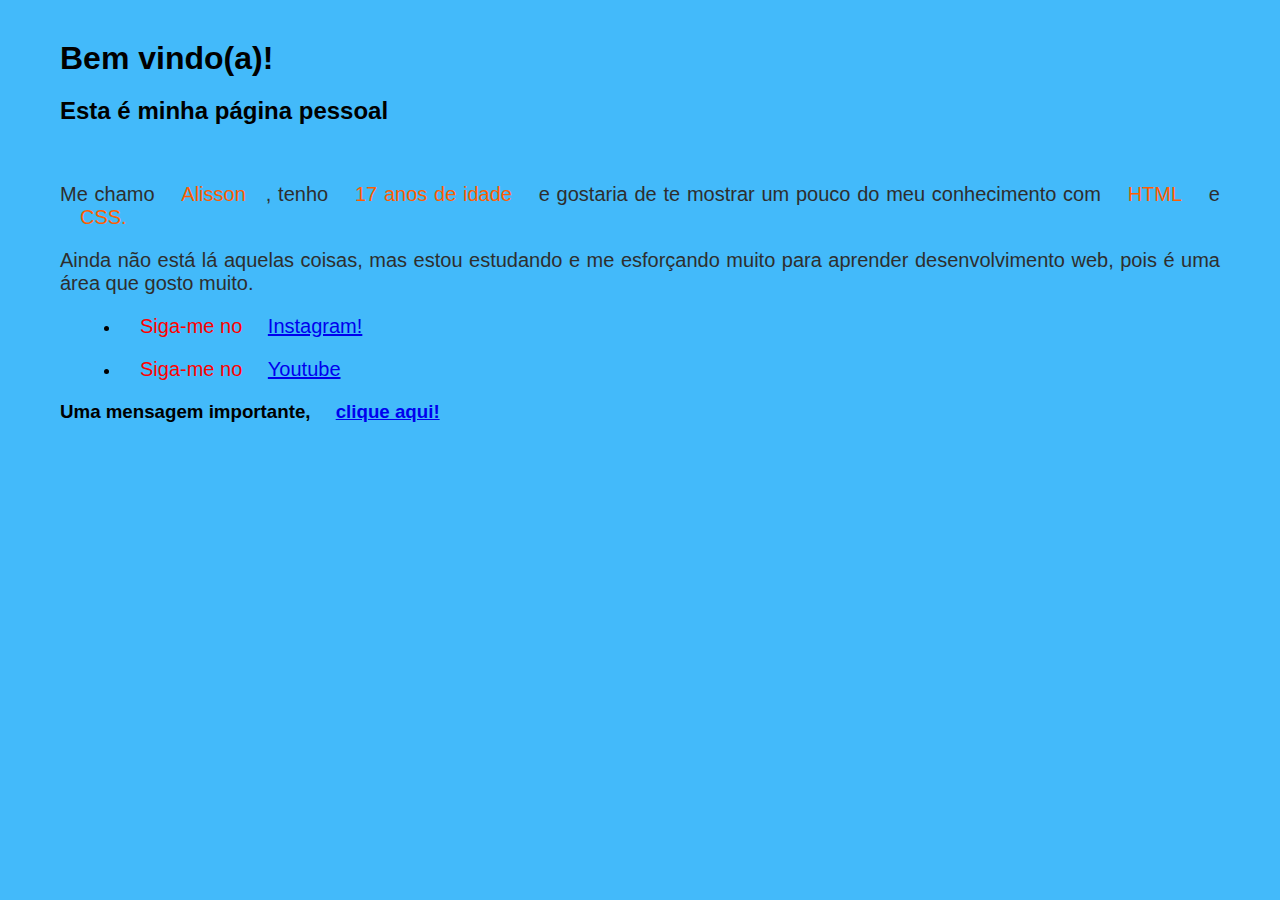
<file: index.html>
<!DOCTYPE html>

<html>
<head>
  <meta http-equiv="CONTENT-TYPE" content="text/html; charset=UTF-8">
  <title>Minha página</title>
  <link rel="stylesheet" href="style.css">
</head>
<body>
  <h1>Bem vindo(a)!</h1>
  <h2>Esta é minha página pessoal</h2> <br>
  <p class="texto">Me chamo <span>Alisson</span>, tenho <span>17 anos de idade</span> e gostaria
de te mostrar um pouco do meu conhecimento com <span>HTML</span> e <span>CSS.</span>
  </p>
  <p class="texto">Ainda não está lá aquelas coisas, mas estou estudando e me
esforçando muito para aprender desenvolvimento web,
pois é uma área que gosto muito.
  </p>
  <ul>
    <li>
      <p class="redes">Siga-me no <a href="https://www.instagram.com/arcanjo_14434_?igsh=MWE3YWprcGo0d2ZpMQ==" target="_blank">Instagram!</a></p>
    </li>
    <li>
      <p class="redes">Siga-me no <a href="https://youtube.com/@alissonarcanjo-d1c?si=kdZ5sR-ea8BQCIYe" target="_blank" rel="external">Youtube</a></p>
    </li>
  </ul>
  <h3>Uma mensagem importante, <a href="pg2.html">clique aqui!</a></h3>
</body>
</html>
</file>
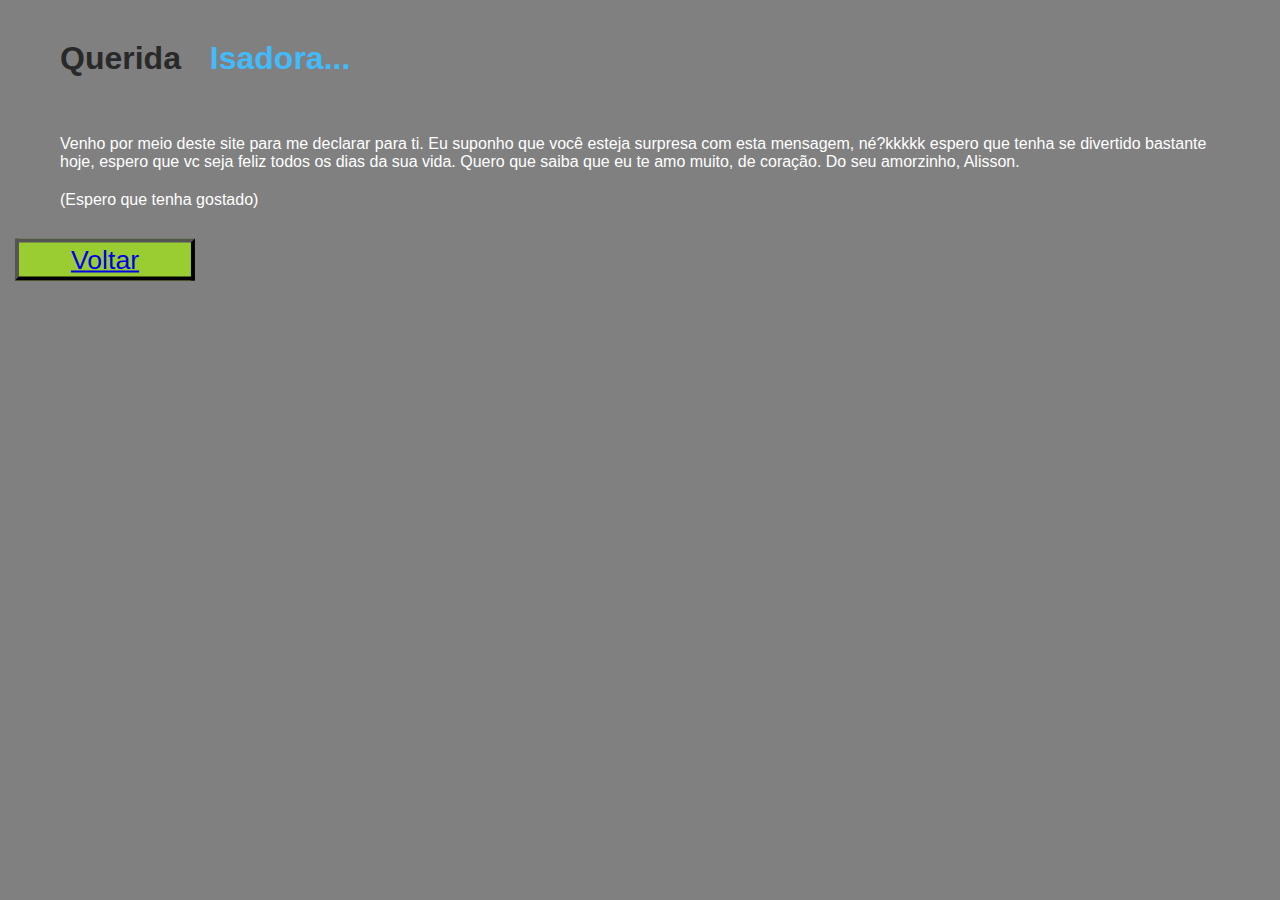
<file: pg2.html>
<!DOCTYPE html>

<html>
<head>
  <meta http-equiv="CONTENT-TYPE" content="text/html; charset=UTF-8">
  <title>Minha mensagem!</title>
  <link rel="stylesheet" href="style2.css">
</head>
<body>
  <h1 style="color: #292929">Querida <bold style="color: #43bafa">Isadora...</bold></h1> <br>
  <p style="color: white;">
    Venho por meio deste site para me declarar para ti. Eu 
    suponho que você esteja surpresa com esta mensagem, né?kkkkk
    espero que tenha se divertido bastante hoje, espero que vc 
    seja feliz todos os dias da sua vida. Quero que saiba que eu te amo muito,
    de coração. Do seu amorzinho, Alisson.
  </p>
  <p style="color: white">
    (Espero que tenha gostado)
  </p>
  <button><a href="index.html">Voltar</a></button>
</body>
</html>
</file>
<file: style.css>
body{
  background-color: #43bafa;
  font-family: Arial;

}
.redes{
  font-family: Arial;
  color: rgb(255, 0, 0);
  font-size: 20px;
}
.texto{
  font-family: Arial;
  color: #2e2e2e;
  font-size: 20px;
  text-align: justify;
}
*{
  margin: 20px;
}
span{
  color: rgb(255, 94, 0);
}
</file>
<file: style2.css>
body{
  font-family: Arial;
  background-color: gray;
}
button{
  background-color: yellowgreen;
  color: green;
  scale: 200%;
  margin: 20px;
}
*{
  margin: 20px;
}
</file>
